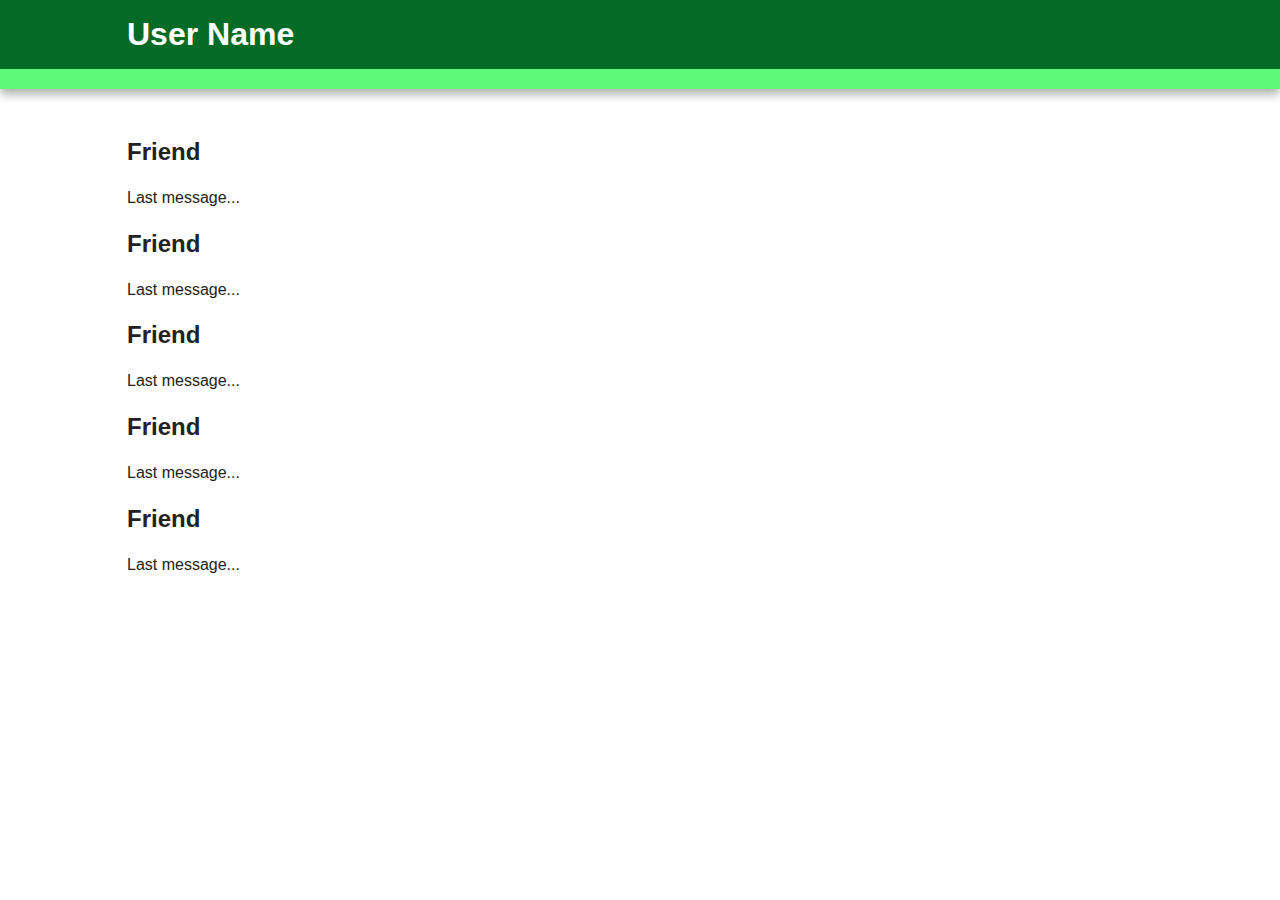
<file: template/index.html>
<!doctype html>
<html class="no-js" lang="">
    <head>
        <meta charset="utf-8">
        <meta http-equiv="X-UA-Compatible" content="IE=edge,chrome=1">
        <title></title>
        <meta name="description" content="">
        <meta name="viewport" content="width=device-width, initial-scale=1">
        
        <link rel="stylesheet" href="../static/css/normalize.min.css">
        <link rel="stylesheet" href="../static/css/main.css">

        <!--[if lt IE 9]>
            <script src="js/vendor/html5-3.6-respond-1.4.2.min.js"></script>
        <![endif]-->
    </head>
   	<body>

        <div class="header-container">
            <header class="wrapper clearfix">
                <h1 class="title">User Name</h1>
            </header>
        </div>

        <div class="main-container">
            <div class="main wrapper clearfix">
				<section>
					<h2>Friend</h2>
					<p>Last message...</p>
				</section>
				<section>
					<h2>Friend</h2>
					<p>Last message...</p>
				</section>
				<section>
					<h2>Friend</h2>
					<p>Last message...</p>
				</section>
				<section>
					<h2>Friend</h2>
					<p>Last message...</p>
				</section>
				<section>
					<h2>Friend</h2>
					<p>Last message...</p>
				</section>

            </div> <!-- #main -->
        </div> <!-- #main-container -->
    </body>
</html>
</file>
<file: static/css/main.css>
/*! HTML5 Boilerplate v5.0 | MIT License | http://h5bp.com/ */

html {
    color: #222;
    font-size: 1em;
    line-height: 1.4;
}

::-moz-selection {
    background: #b3d4fc;
    text-shadow: none;
}

::selection {
    background: #b3d4fc;
    text-shadow: none;
}

hr {
    display: block;
    height: 1px;
    border: 0;
    border-top: 1px solid #ccc;
    margin: 1em 0;
    padding: 0;
}

audio,
canvas,
iframe,
img,
svg,
video {
    vertical-align: middle;
}

fieldset {
    border: 0;
    margin: 0;
    padding: 0;
}

textarea {
    resize: vertical;
}

.browserupgrade {
    margin: 0.2em 0;
    background: #ccc;
    color: #000;
    padding: 0.2em 0;
}


/* ===== Initializr Styles ==================================================
   Author: Jonathan Verrecchia - verekia.com/initializr/responsive-template
   ========================================================================== */

body {
    font: 16px/26px Helvetica, Helvetica Neue, Arial;
}

.wrapper {
    width: 90%;
    margin: 0 5%;
}

/* ===================
    ALL: Orange Theme
   =================== */

.header-container {
    border-bottom: 20px solid #5dfa7a;
}

.footer-container,
.main aside {
    border-top: 20px solid #5dfa7a;
}

.header-container,
.footer-container,
.main aside {
    background: #036b25;
}

.title {
    color: white;
}

/* ==============
    MOBILE: Menu
   ============== */

nav ul {
    margin: 0;
    padding: 0;
    list-style-type: none;
}

nav a {
    display: block;
    margin-bottom: 10px;
    padding: 15px 0;

    text-align: center;
    text-decoration: none;
    font-weight: bold;

    color: white;
    background: #e44d26;
}

nav a:hover,
nav a:visited {
    color: white;
}

nav a:hover {
    text-decoration: underline;
}

/* ==============
    MOBILE: Main
   ============== */

.main {
    padding: 30px 0;
}

.main article h1 {
    font-size: 2em;
}

.main aside {
    color: white;
    padding: 0px 5% 10px;
}

.footer-container footer {
    color: white;
    padding: 20px 0;
}

/* ===============
    ALL: IE Fixes
   =============== */

.ie7 .title {
    padding-top: 20px;
}

/* ==========================================================================
   Author's custom styles
   ========================================================================== */















/* ==========================================================================
   Media Queries
   ========================================================================== */

@media only screen and (min-width: 480px) {

/* ====================
    INTERMEDIATE: Menu
   ==================== */

    nav a {
        float: left;
        width: 27%;
        margin: 0 1.7%;
        padding: 25px 2%;
        margin-bottom: 0;
    }

    nav li:first-child a {
        margin-left: 0;
    }

    nav li:last-child a {
        margin-right: 0;
    }

/* ========================
    INTERMEDIATE: IE Fixes
   ======================== */

    nav ul li {
        display: inline;
    }

    .oldie nav a {
        margin: 0 0.7%;
    }
}

@media only screen and (min-width: 768px) {

/* ====================
    WIDE: CSS3 Effects
   ==================== */

    .header-container,
    .main aside {
        -webkit-box-shadow: 0 5px 10px #aaa;
           -moz-box-shadow: 0 5px 10px #aaa;
                box-shadow: 0 5px 10px #aaa;
    }

/* ============
    WIDE: Menu
   ============ */

    .title {
        float: left;
    }

    nav {
        float: right;
        width: 38%;
    }

/* ============
    WIDE: Main
   ============ */

    .main article {
        float: left;
        width: 57%;
    }

    .main aside {
        float: right;
        width: 28%;
    }
}

@media only screen and (min-width: 1140px) {

/* ===============
    Maximal Width
   =============== */

    .wrapper {
        width: 1026px; /* 1140px - 10% for margins */
        margin: 0 auto;
    }
}

/* ==========================================================================
   Helper classes
   ========================================================================== */

.hidden {
    display: none !important;
    visibility: hidden;
}

.visuallyhidden {
    border: 0;
    clip: rect(0 0 0 0);
    height: 1px;
    margin: -1px;
    overflow: hidden;
    padding: 0;
    position: absolute;
    width: 1px;
}

.visuallyhidden.focusable:active,
.visuallyhidden.focusable:focus {
    clip: auto;
    height: auto;
    margin: 0;
    overflow: visible;
    position: static;
    width: auto;
}

.invisible {
    visibility: hidden;
}

.clearfix:before,
.clearfix:after {
    content: " ";
    display: table;
}

.clearfix:after {
    clear: both;
}

.clearfix {
    *zoom: 1;
}

/* ==========================================================================
   Print styles
   ========================================================================== */

@media print {
    *,
    *:before,
    *:after {
        background: transparent !important;
        color: #000 !important;
        box-shadow: none !important;
        text-shadow: none !important;
    }

    a,
    a:visited {
        text-decoration: underline;
    }

    a[href]:after {
        content: " (" attr(href) ")";
    }

    abbr[title]:after {
        content: " (" attr(title) ")";
    }

    a[href^="#"]:after,
    a[href^="javascript:"]:after {
        content: "";
    }

    pre,
    blockquote {
        border: 1px solid #999;
        page-break-inside: avoid;
    }

    thead {
        display: table-header-group;
    }

    tr,
    img {
        page-break-inside: avoid;
    }

    img {
        max-width: 100% !important;
    }

    p,
    h2,
    h3 {
        orphans: 3;
        widows: 3;
    }

    h2,
    h3 {
        page-break-after: avoid;
    }
}
</file>
